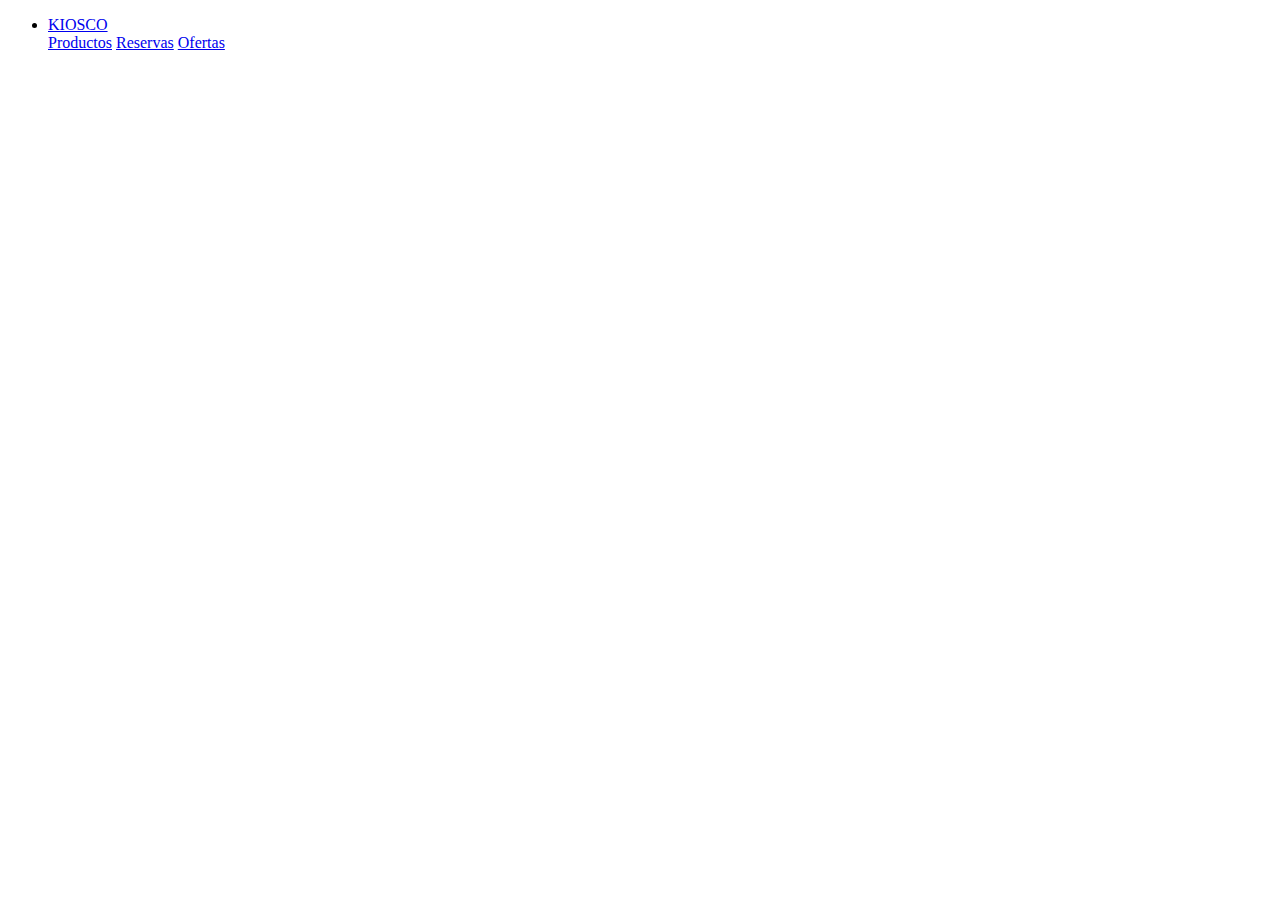
<file: frontend/index.html>
<!doctype html>
<html lang="en">

<head>
  <title>Title</title>
  <!-- Required meta tags -->
  <meta charset="utf-8">
  <meta name="viewport" content="width=device-width, initial-scale=1, shrink-to-fit=no">

  <!-- Bootstrap CSS v5.2.1 -->
  <link href="https://cdn.jsdelivr.net/npm/bootstrap@5.2.1/dist/css/bootstrap.min.css" rel="stylesheet"
    integrity="sha384-iYQeCzEYFbKjA/T2uDLTpkwGzCiq6soy8tYaI1GyVh/UjpbCx/TYkiZhlZB6+fzT" crossorigin="anonymous">

</head>

<body>
  <header id="header">
    
    
  </header>
  <main>

  </main>
  <footer>
    <!-- place footer here -->
  </footer>
  <!-- Bootstrap JavaScript Libraries -->
  <script src="https://cdn.jsdelivr.net/npm/@popperjs/core@2.11.6/dist/umd/popper.min.js"
    integrity="sha384-oBqDVmMz9ATKxIep9tiCxS/Z9fNfEXiDAYTujMAeBAsjFuCZSmKbSSUnQlmh/jp3" crossorigin="anonymous">
  </script>

  <script src="https://cdn.jsdelivr.net/npm/bootstrap@5.2.1/dist/js/bootstrap.min.js"
    integrity="sha384-7VPbUDkoPSGFnVtYi0QogXtr74QeVeeIs99Qfg5YCF+TidwNdjvaKZX19NZ/e6oz" crossorigin="anonymous">
  </script>
  <script src="./js/main.js"></script>
</body>

</html>
</file>
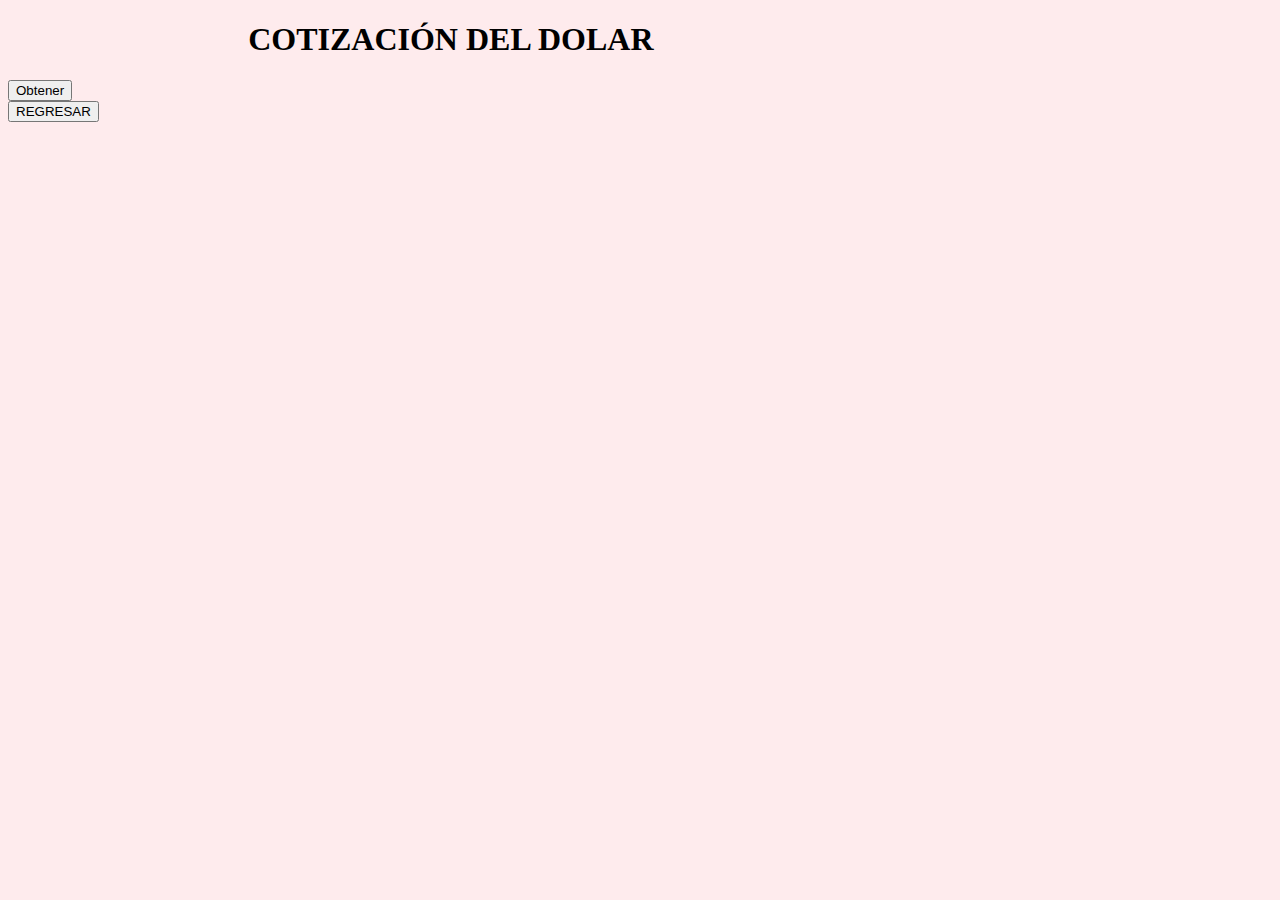
<file: api.html>
<!doctype html>
<html lang="en">

<head>
    <!-- Required meta tags -->
    <meta charset="utf-8">
    <meta name="viewport" content="width=device-width, initial-scale=1, shrink-to-fit=no">

    <!-- Bootstrap CSS -->
    <link href="https://cdn.jsdelivr.net/npm/bootstrap@5.0.2/dist/css/bootstrap.min.css" rel="stylesheet" integrity="sha384-EVSTQN3/azprG1Anm3QDgpJLIm9Nao0Yz1ztcQTwFspd3yD65VohhpuuCOmLASjC" crossorigin="anonymous">
    
    <link rel="stylesheet" href="CSS/api.css">
    <title>Fetch</title>
</head>

<body>

    <h1 class="boton centrar">COTIZACIÓN DEL DOLAR</h1>
    <div class="container my-5 text-center">
        <button class="boton btn btn-danger w-100" onclick="traer()">Obtener</button>
        <div class="mt-5" id="contenido">
        </div>
    </div>

    
    <div class="d-grid gap-2">
    <button onclick="location.href='index.html'" class="boton btn btn-outline-danger" type="button">REGRESAR</button>
   
  </div>
    
  <script src="JS/api.js"></script>            
</body>

</html>
</file>
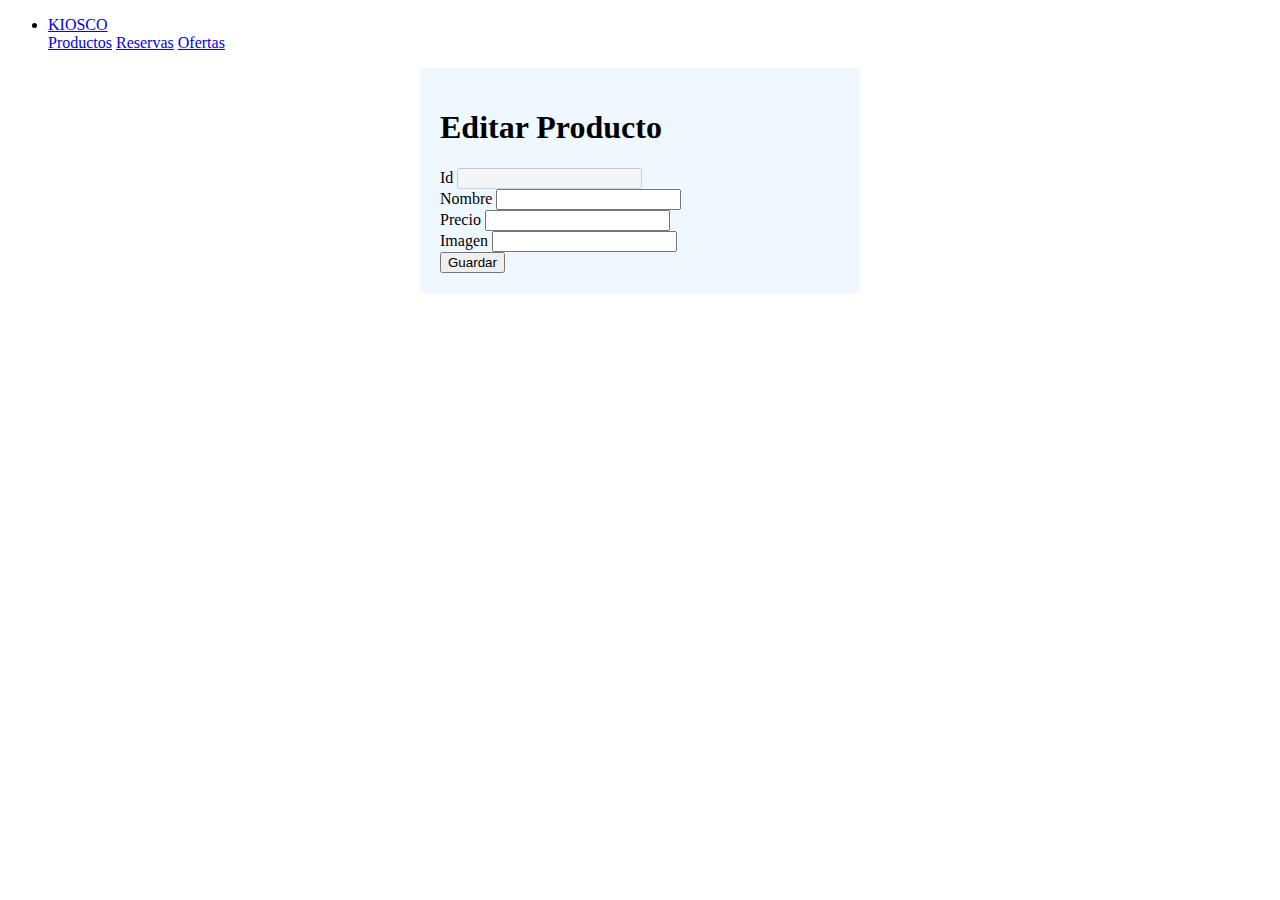
<file: frontend/producto_editar.html>
<!doctype html>
<html lang="en">

<head>
  <title>Title</title>
  <!-- Required meta tags -->
  <meta charset="utf-8">
  <meta name="viewport" content="width=device-width, initial-scale=1, shrink-to-fit=no">

  <!-- Bootstrap CSS v5.2.1 -->
  <link href="https://cdn.jsdelivr.net/npm/bootstrap@5.2.1/dist/css/bootstrap.min.css" rel="stylesheet"
    integrity="sha384-iYQeCzEYFbKjA/T2uDLTpkwGzCiq6soy8tYaI1GyVh/UjpbCx/TYkiZhlZB6+fzT" crossorigin="anonymous">

</head>

<body>
  <header id="header">
    <!-- place navbar here -->
  </header>
  <main>
    <div class="container">
        <form  style="background-color: aliceblue;margin:10px auto ; width: 400px; padding: 20px;">
          <h1>Editar Producto</h1>
          <div class="mb-3">
            <label for="id">Id</label>
            <input type="number" name="id" id="id" disabled>
          </div>

          <div class="mb-3">
            <label for="nombre">Nombre</label>
            <input type="text" name="nombre" id="nombre">
          </div>
          <div class="mb-3">
            <label for="precio">Precio</label>
            <input type="number" name="precio" id="precio">
          </div>
          
          <div class="mb-3">
            <label for="imagen">Imagen</label>
            <input type="text" name="imagen" id="imagen">
          </div>
         
            <button type="button" class="btn btn-success" onclick="modificar()">Guardar</button>
        </form>
  
  
      </div>
  


  </main>
  <footer>
    <!-- place footer here -->
  </footer>
  <!-- Bootstrap JavaScript Libraries -->
  <script src="https://cdn.jsdelivr.net/npm/@popperjs/core@2.11.6/dist/umd/popper.min.js"
    integrity="sha384-oBqDVmMz9ATKxIep9tiCxS/Z9fNfEXiDAYTujMAeBAsjFuCZSmKbSSUnQlmh/jp3" crossorigin="anonymous">
  </script>

  <script src="https://cdn.jsdelivr.net/npm/bootstrap@5.2.1/dist/js/bootstrap.min.js"
    integrity="sha384-7VPbUDkoPSGFnVtYi0QogXtr74QeVeeIs99Qfg5YCF+TidwNdjvaKZX19NZ/e6oz" crossorigin="anonymous">
  </script>
  <script src="./js/main.js"></script>
  <script src="./js/producto_editar.js"></script>
</body>

</html>
</file>
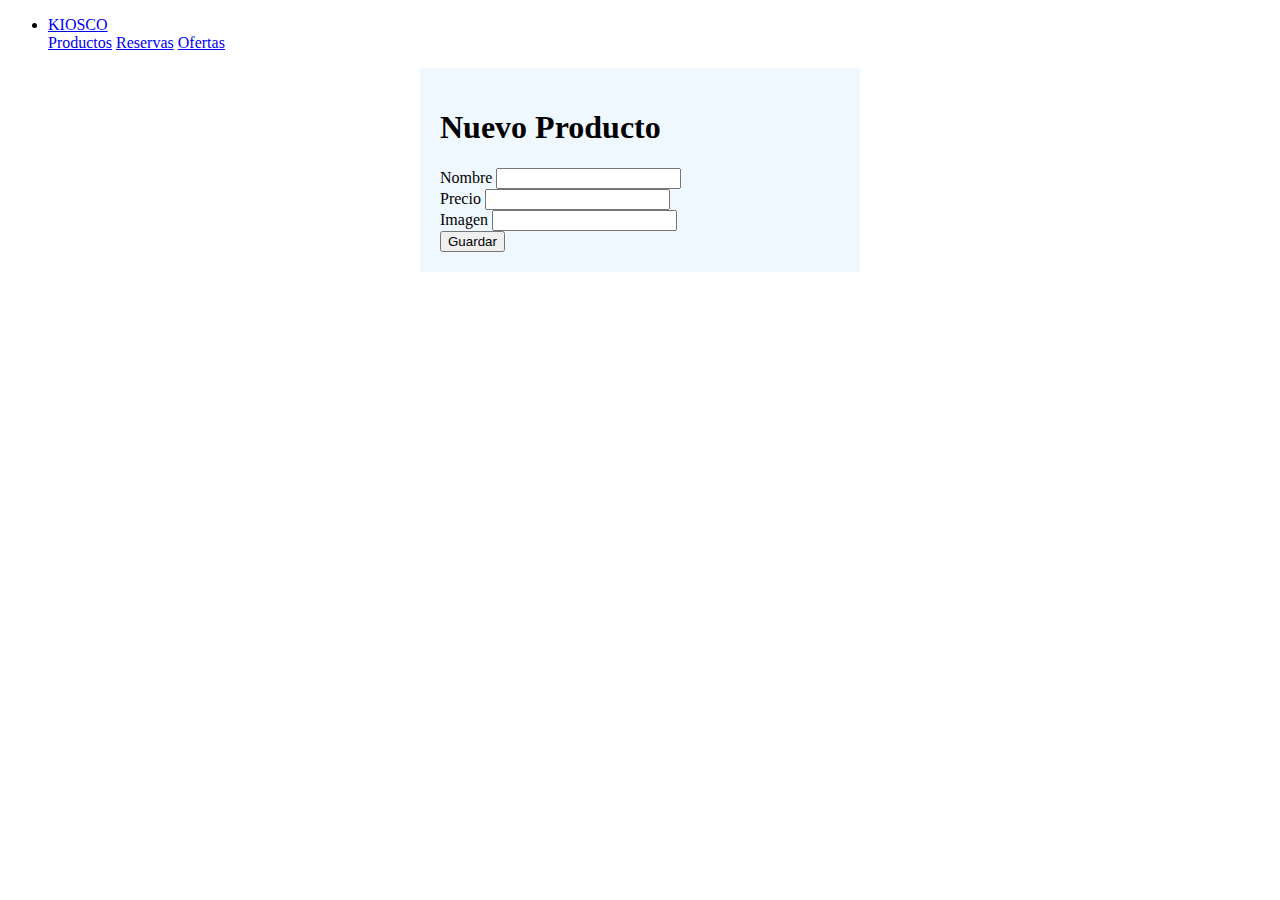
<file: frontend/producto_nuevo.html>
<!doctype html>
<html lang="en">

<head>
  <title>Title</title>
  <!-- Required meta tags -->
  <meta charset="utf-8">
  <meta name="viewport" content="width=device-width, initial-scale=1, shrink-to-fit=no">

  <!-- Bootstrap CSS v5.2.1 -->
  <link href="https://cdn.jsdelivr.net/npm/bootstrap@5.2.1/dist/css/bootstrap.min.css" rel="stylesheet"
    integrity="sha384-iYQeCzEYFbKjA/T2uDLTpkwGzCiq6soy8tYaI1GyVh/UjpbCx/TYkiZhlZB6+fzT" crossorigin="anonymous">

</head>

<body>
  <header id="header">
    <!-- place navbar here -->
  </header>
  <main>
    <div class="container">
      <form  style="background-color: aliceblue;margin:10px auto ; width: 400px; padding: 20px;">
        <h1>Nuevo Producto</h1>
        <div class="mb-3">
          <label for="nombre">Nombre</label>
          <input type="text" name="nombre" id="nombre">
        </div>
        <div class="mb-3">
          <label for="precio">Precio</label>
          <input type="number" name="precio" id="precio">
        </div>
       
        <div class="mb-3">
          <label for="imagen">Imagen</label>
          <input type="text" name="imagen" id="imagen">
        </div>
       
          <button type="button" class="btn btn-success" onclick="guardar()">Guardar</button>
      </form>


    </div>


  </main>
  <footer>
    <!-- place footer here -->
  </footer>
  <!-- Bootstrap JavaScript Libraries -->
  <script src="https://cdn.jsdelivr.net/npm/@popperjs/core@2.11.6/dist/umd/popper.min.js"
    integrity="sha384-oBqDVmMz9ATKxIep9tiCxS/Z9fNfEXiDAYTujMAeBAsjFuCZSmKbSSUnQlmh/jp3" crossorigin="anonymous">
  </script>

  <script src="https://cdn.jsdelivr.net/npm/bootstrap@5.2.1/dist/js/bootstrap.min.js"
    integrity="sha384-7VPbUDkoPSGFnVtYi0QogXtr74QeVeeIs99Qfg5YCF+TidwNdjvaKZX19NZ/e6oz" crossorigin="anonymous">

  </script>
  <script src="./js/main.js"></script>
  <script src="./js/producto_nuevo.js"></script>



</body>

</html>
</file>
<file: CSS/api.css>
body{
    background-color: #feebed;
}

.centrar{
    margin-left: 19%;
    margin-right: 19%;
}

@media (min-width: 600px) and (max-width: 1023px){
    .boton{
    width: fit-content;
    /* justify-content: center; */
    margin-left: auto;
    margin-right: auto;
    }
    .centrar{
    width: fit-content;
    }

 } 


@media (max-width: 599px) {
    .boton{
        width: fit-content;
        margin-left: auto;
        margin-right: auto;
    }
    .centrar{
        width: fit-content;
     } 

}
</file>
